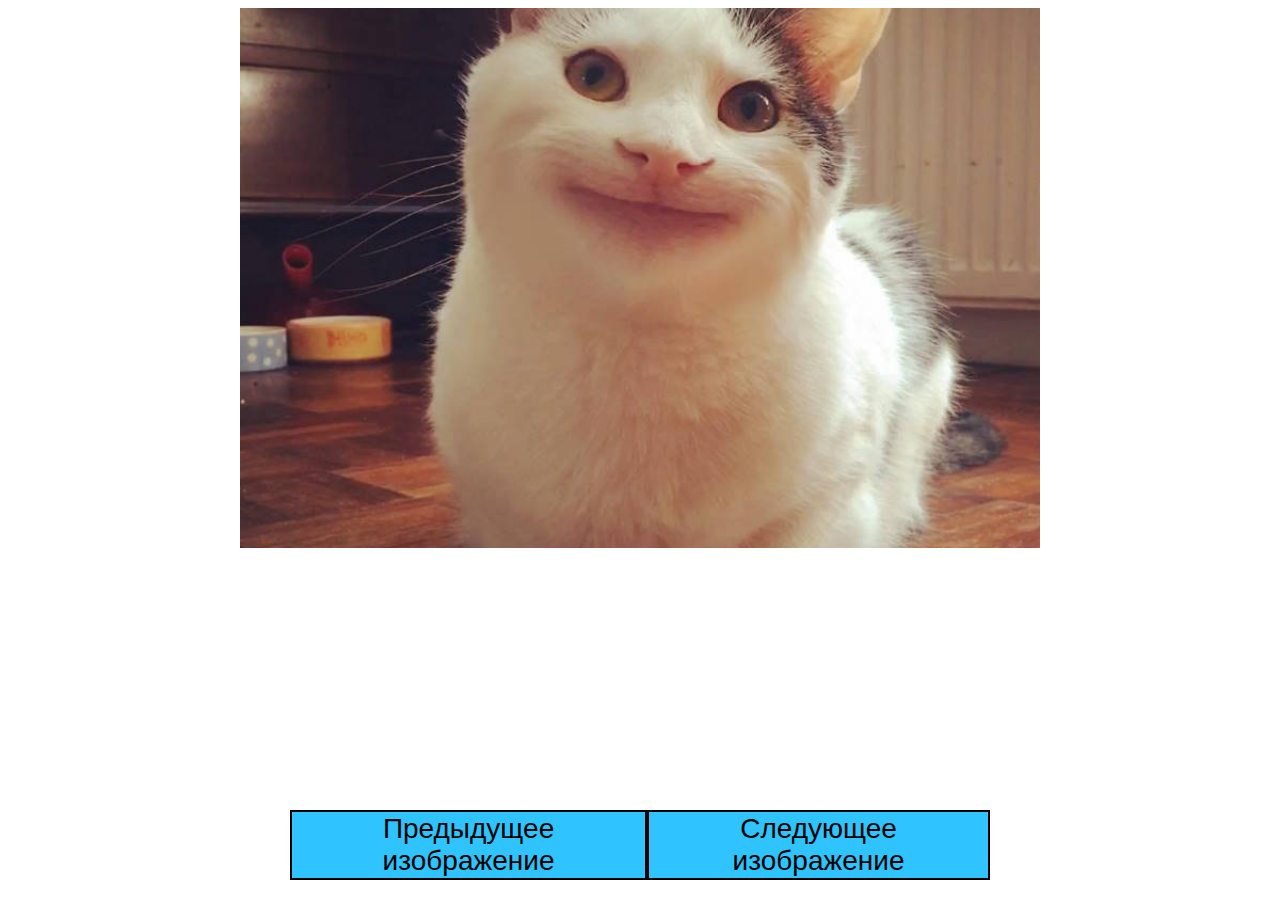
<file: HW_2/index.html>
<!DOCTYPE html>
<html lang="ru">
<head>
    <meta charset="UTF-8">
    <meta name="viewport" content="width=device-width, initial-scale=1.0">
    <title>Слайдер Изображений</title>
    <link rel="stylesheet" href="style.css">
</head>
<body>
    <div class="slider">
        <div class="slide-container">
            <img src="img/image1.jpg" alt="Изображение 1" class="active">
            <img src="img/image2.jpg" alt="Изображение 2">
            <img src="img/image3.jpg" alt="Изображение 3">
        </div>
        <div class="controls">
            <button id="prevSlide">Предыдущее изображение</button>
            <button id="nextSlide">Следующее изображение</button>
        </div>
        <div class="dots">
            <span class="dot active"></span>
            <span class="dot"></span>
            <span class="dot"></span>
        </div>
    </div>
    <script src="script.js"></script>
</body>
</html>
</file>
<file: HW_2/style.css>
/* Основной контейнер */
.slider {
    position: relative;
    overflow: hidden;
    width: 90vw;
    max-width: 800px;
    margin: 0 auto;
}

/* Контейнер для изображений */
.slide-container {
    position: relative;
    height: 60vh;
    min-height: 100px;
}

/* Стиль для изображений */
.slide-container img {
    position: absolute;
    top: 0;
    left: 0;
    width: 100%;
    height: 100%;
    object-fit: cover;
    opacity: 0;
    transition: opacity 0.5s ease-in-out;
}

/* Активное изображение */
.slide-container img.active {
    opacity: 1;
}

/* Контроллеры */
.controls {
    display: flex;
    justify-content: space-between;
    position: fixed;
    bottom: 20px;
    left: 50%;
    transform: translateX(-50%);
    width: 90%;
    max-width: 700px;
    z-index: 9999;
}

.controls button {
    background-color: rgb(47, 196, 255);
    border: 2px solid black;
    font-size: 28px;
    color: black;
    cursor: pointer;
}

.controls button:hover {
    color: gray;
}

/* Точки-индикаторы */
.dots {
    text-align: center;
    margin-top: 20px;
}

.dot {
    display: inline-block;
    width: 15px;
    height: 15px;
    margin: 0 5px;
    background-color: rgba(255, 255, 255, 0.5);
    border-radius: 50%;
    cursor: pointer;
}

.dot.active {
    background-color: white;
}

/* Медиа-запросы для адаптивности */
@media (max-width: 768px) {
    .slide-container {
        height: 40vh;
    }
    .controls button {
        font-size: 20px;
    }
}
</file>
